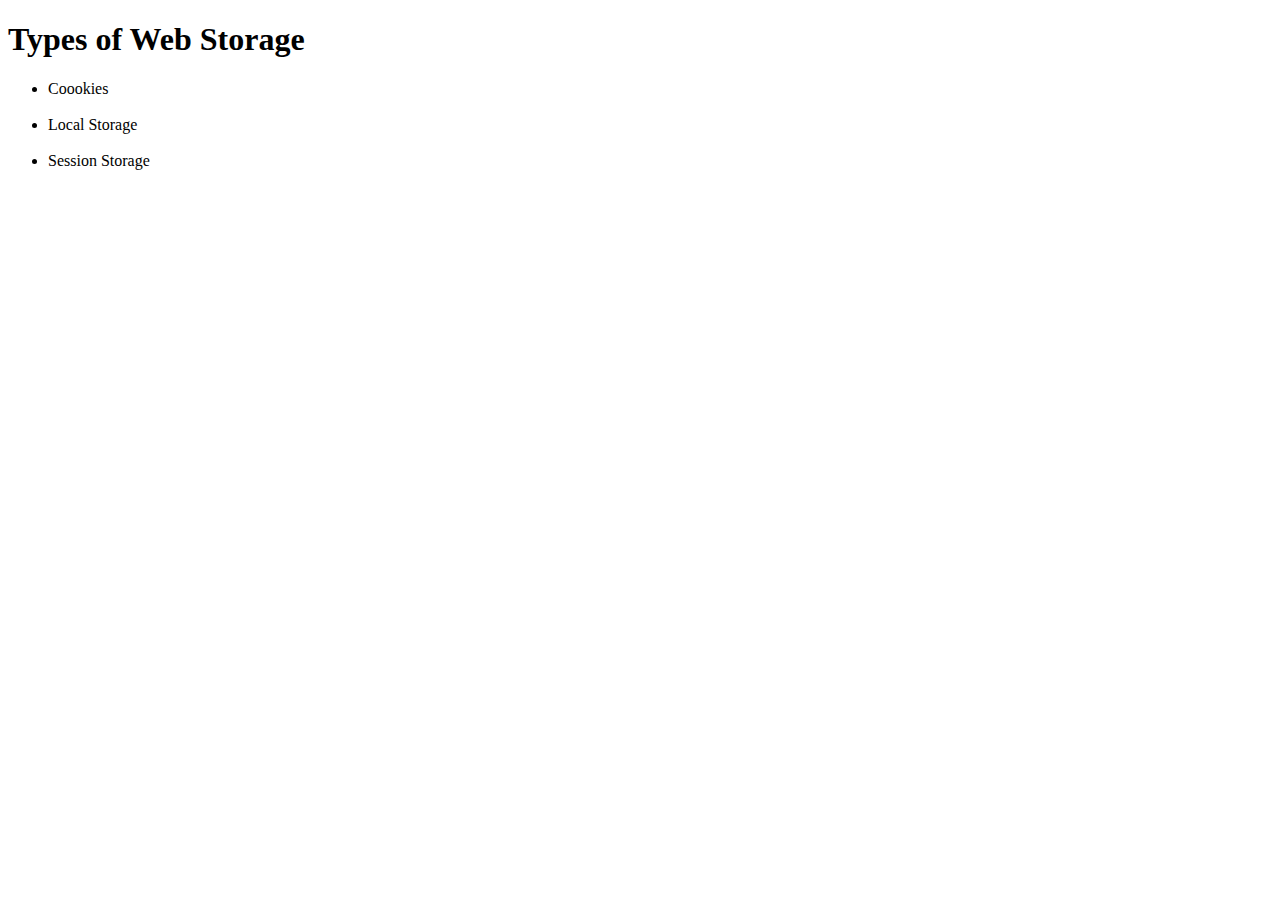
<file: Practice/index.html>
<!DOCTYPE html>
<html lang="en">
<head>
    <meta charset="UTF-8">
    <meta http-equiv="X-UA-Compatible" content="IE=edge">
    <meta name="viewport" content="width=device-width, initial-scale=1.0">
    <title>Document</title>
    <script src="./scripts.js"></script>
</head>
<body>
    <h1>Types of Web Storage</h1>
    <ul>
        <li>Coookies</li><br>
        <li>Local Storage</li><br>
        <li>Session Storage</li><br>
    </ul>
</body>
</html>
</file>
